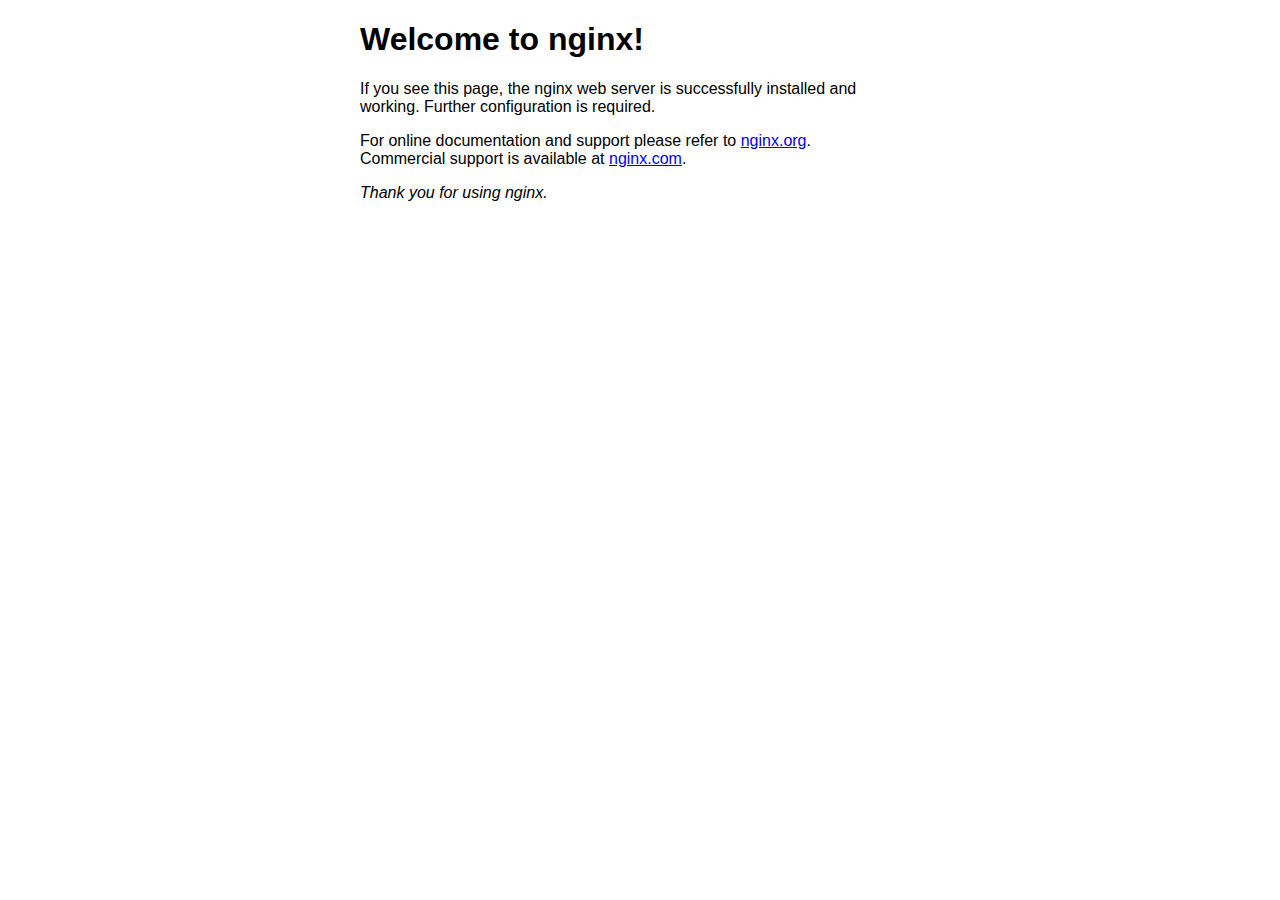
<file: nginx-1.18.0/html/index.html>
<!DOCTYPE html>
<html>
<head>
<title>Welcome to nginx!</title>
<style>
    body {
        width: 35em;
        margin: 0 auto;
        font-family: Tahoma, Verdana, Arial, sans-serif;
    }
</style>
</head>
<body>
<h1>Welcome to nginx!</h1>
<p>If you see this page, the nginx web server is successfully installed and
working. Further configuration is required.</p>

<p>For online documentation and support please refer to
<a href="http://nginx.org/">nginx.org</a>.<br/>
Commercial support is available at
<a href="http://nginx.com/">nginx.com</a>.</p>

<p><em>Thank you for using nginx.</em></p>
</body>
</html>
</file>
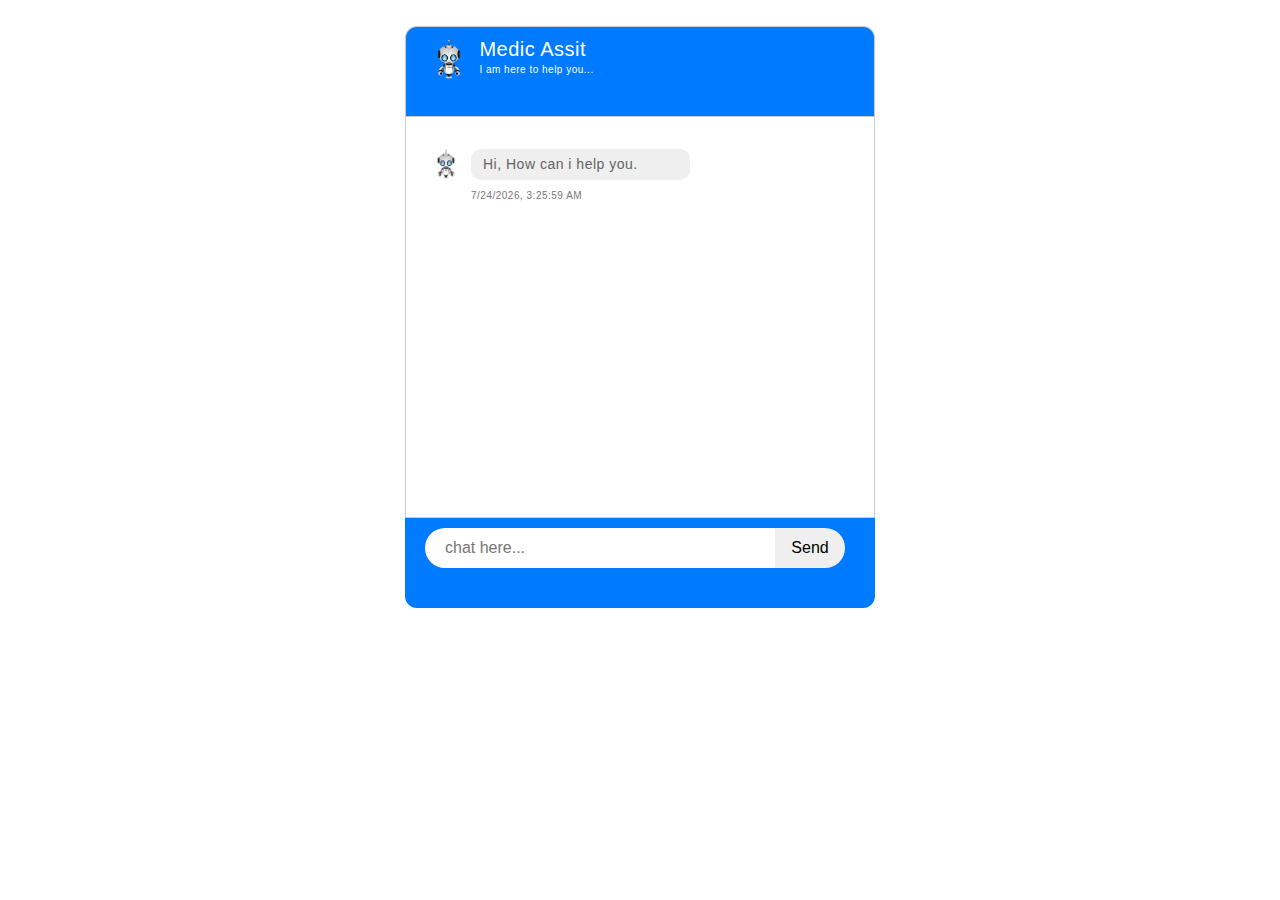
<file: nginx-1.18.0/html/chatbot/index.html>
<html>
<head>
<title> Medic Assit Chatbtot </title>
<link rel="stylesheet" href="style.css">
<link rel="stylesheet" href="https://stackpath.bootstrapcdn.com/bootstrap/4.5.0/css/bootstrap.min.css">
<link rel="stylesheet" href="https://stackpath.bootstrapcdn.com/font-awesome/4.7.0/css/font-awesome.min.css">

</head>
<body onload="welcome_message_html();">
    <div class="container">
        <div class="msg-header">
            <div class="msg-header-img">
            <img src="chatbot_image.png">
            </div>
            <div class="active">
                <h4> Medic Assit</h4>
                <h6> I am here to help you...</h6>
            </div>
        </div>
        <div class="chat-page">
            <div class="msg-inbox">
                <div class="chats">
                    <div class="msg-page">



                    </div>
                </div>
            </div>

            <div class="msg-bottom">
                <div class="input-group">
                    <input type="text"  id="textbox" class="left_text_box" placeholder="chat here...">
                    <input type="submit" id="button" class="send_button" value="Send">
                </div>
            </div>
        </div>
    </div>
</body>
</html>
<script src="script.js" type="text/javascript"></script>
<script src="https://ajax.googleapis.com/ajax/libs/jquery/3.2.1/jquery.min.js"></script>
</file>
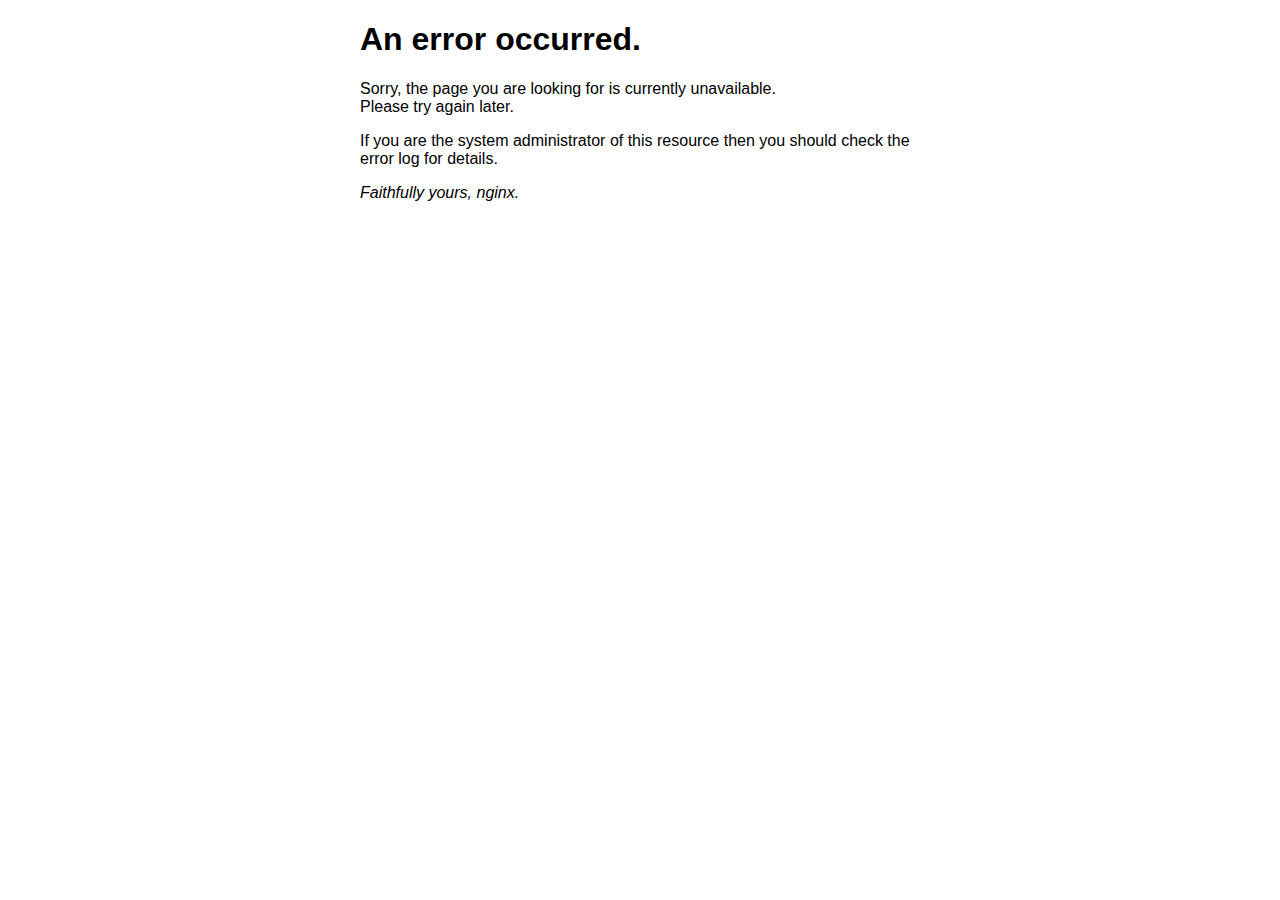
<file: nginx-1.18.0/html/50x.html>
<!DOCTYPE html>
<html>
<head>
<title>Error</title>
<style>
    body {
        width: 35em;
        margin: 0 auto;
        font-family: Tahoma, Verdana, Arial, sans-serif;
    }
</style>
</head>
<body>
<h1>An error occurred.</h1>
<p>Sorry, the page you are looking for is currently unavailable.<br/>
Please try again later.</p>
<p>If you are the system administrator of this resource then you should check
the error log for details.</p>
<p><em>Faithfully yours, nginx.</em></p>
</body>
</html>
</file>
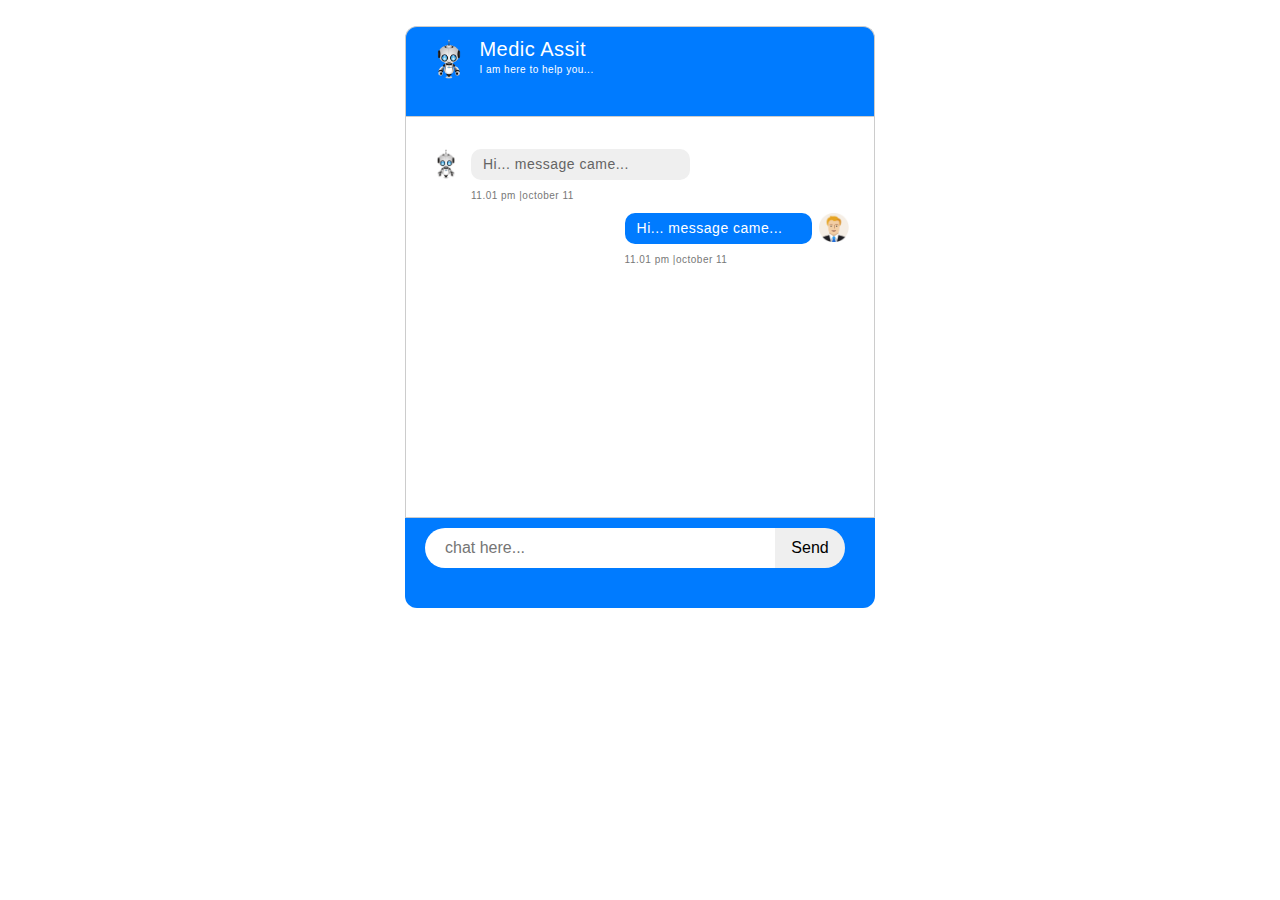
<file: nginx-1.18.0/html/chatbot/index_bkp.html>
<html>
<head>
<title> Medic Assit Chatbtot </title>
<link rel="stylesheet" href="style.css">
<link rel="stylesheet" href="https://stackpath.bootstrapcdn.com/bootstrap/4.5.0/css/bootstrap.min.css">
<link rel="stylesheet" href="https://stackpath.bootstrapcdn.com/font-awesome/4.7.0/css/font-awesome.min.css">

</head>
<body>
    <div class="container">
        <div class="msg-header">
            <div class="msg-header-img">
            <img src="chatbot_image.png">
            </div>
            <div class="active">
                <h4> Medic Assit</h4>
                <h6> I am here to help you...</h6>
            </div>
        </div>
        <div class="chat-page">
            <div class="msg-inbox">
                <div class="chats">
                    <div class="msg-page">

                        <div class="received-chats">
                            <div class="received-chats-img">
                                <img src="chatbot_image.png">
                            </div>
                            <div class="received-msg">
                                <div class="received-msg-inbox">
                                    <p id="send_msg">Hi... message came...</p>
                                    <span class="time">11.01 pm |october 11</span>
                                </div>
                            </div>
                        </div>
                        <div class="outgoing-chats">
                            <div class="outgoing-chats-msg">
                                    <p id="received_msg" >Hi... message came...</p>
                                    <span class="time">11.01 pm |october 11</span>
                            </div>
                            <div class="outgoing-chats-img">
                                <img src="user_img.png">
                            </div>
                        </div>
                    </div>
                </div>
            </div>

            <div class="msg-bottom">
                <div class="input-group">
                    <input type="text"  id="text_box" class="left_text_box" placeholder="chat here...">
                    <input type="submit" id="text_submit" class="send_button" value="Send" onclick="send_button()">
                </div>
            </div>
        </div>
    </div>
</body>
</html>
<script src="script.js"></script>
</file>
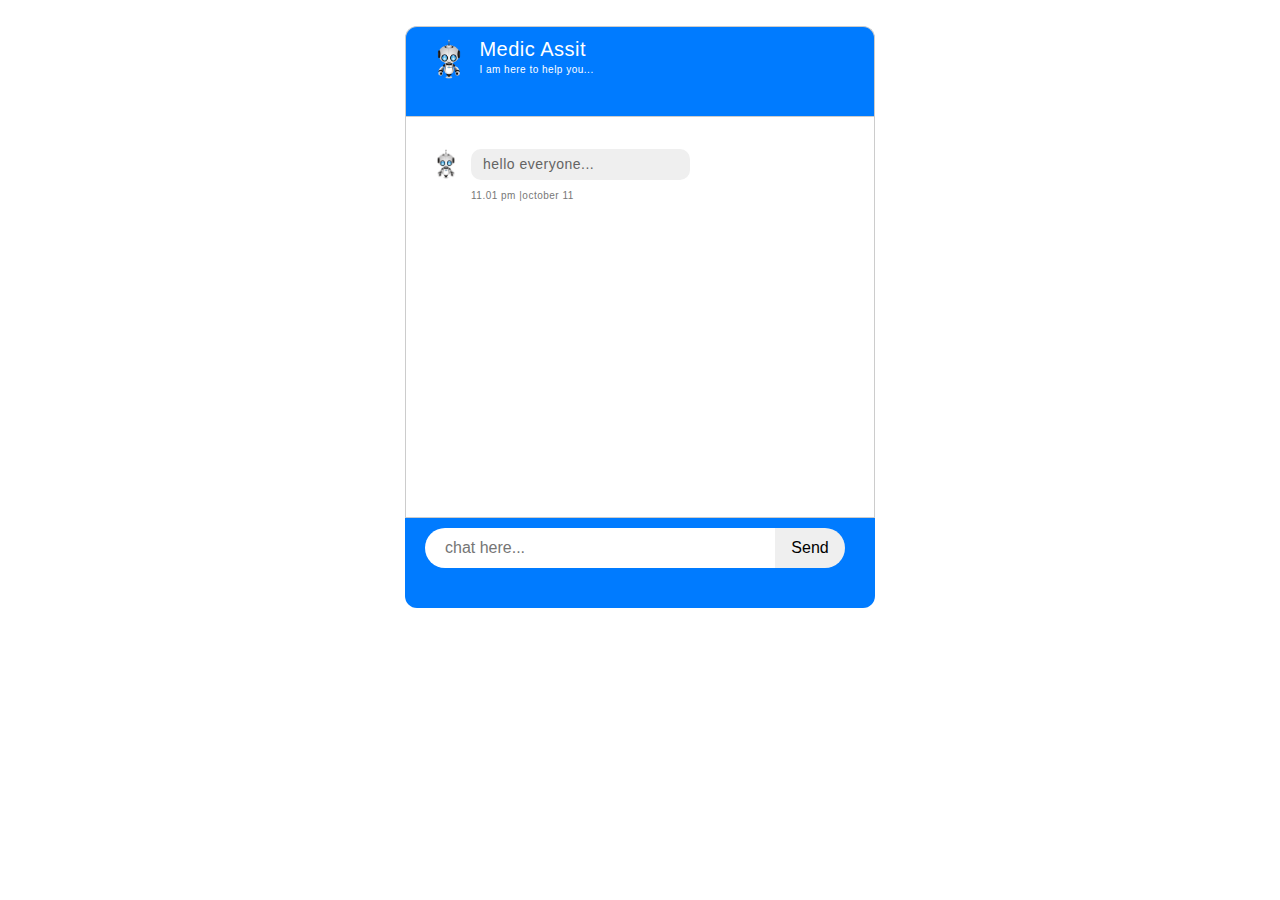
<file: nginx-1.18.0/html/chatbot/index_bkp2.html>
<html>
<head>
<title> Medic Assit Chatbtot </title>
<link rel="stylesheet" href="style.css">
<link rel="stylesheet" href="https://stackpath.bootstrapcdn.com/bootstrap/4.5.0/css/bootstrap.min.css">
<link rel="stylesheet" href="https://stackpath.bootstrapcdn.com/font-awesome/4.7.0/css/font-awesome.min.css">

</head>
<body>
    <div class="container">
        <div class="msg-header">
            <div class="msg-header-img">
            <img src="chatbot_image.png">
            </div>
            <div class="active">
                <h4> Medic Assit</h4>
                <h6> I am here to help you...</h6>
            </div>
        </div>
        <div class="chat-page">
            <div class="msg-inbox">
                <div class="chats">
                    <div class="msg-page">

                        <div class="received-chats">
                            <div class="received-chats-img">
                                <img src="chatbot_image.png">
                            </div>
                            <div class="received-msg">
                                <div class="received-msg-inbox">
                                    <p id="messages"> hello everyone... </p>
                                    <span class="time">11.01 pm |october 11</span>
                                </div>
                            </div>
                        </div>

                    </div>
                </div>
            </div>

            <div class="msg-bottom">
                <div class="input-group">
                    <input type="text"  id="textbox" class="left_text_box" placeholder="chat here...">
                    <input type="submit" id="button" class="send_button" value="Send">
                </div>
            </div>
        </div>
    </div>
</body>
</html>
<script src="script.js"></script>
</file>
<file: nginx-1.18.0/html/chatbot/style.css>
.container
{
    max-width: 500 !important;
    margin: auto;
    margin-top: 2%;
    font-family: sans-serif;
    letter-spacing: 0.5px;

}
img
{
    max-width: 100%;
    border-radius: 20%;
}
.msg-header
{
    border: 1px solid #ccc;
    width: 100%;
    height: 10%;
    border-bottom: none;
    display: inline-block;
    background-color: #007bff;
    border-top-left-radius: 12px;
    border-top-right-radius: 12px;
}
.msg-header-img
{
    border-radius: 50%;
    width: 40px;
    margin-left: 5%;
    margin-top: 12px;
    float: left;
}
.active
{
    width: 150px;
    float: left;
    margin-top: 10px;
}
.active h4
{
    font-size: 20px;
    margin-left: 10px;
    color: #ffff;
}
.active h6
{
    font-size: 10px;
    margin-left: 10px;
    line-height: 2px;
    color: #fff;
}
.chat-page
{
    padding: 0 0 0 0;
}
.msg-inbox
{
    border: 1px solid #ccc;
    overflow: hidden;
    padding-bottom: 30px;
}
.chats
{
    padding: 30px 15px 0 25px;
}

.msg-page
{
    height: 340px;
    overflow-y: auto;
}
.received-chats
{
    overflow: hidden;
    margin: 2px 0px;
}
.received-chats-img
{
    display: inline-block;
    width: 30px;
    float: left;
}
.received-msg
{
    display: inline-block;
    padding: 0 0 0 10px;
    vertical-align: top;
    width: 92%;
}
.received-msg-inbox
{
    width: 57%;
}
.received-msg-inbox p
{
    background: #efefef none repeat scroll 0 0;
    border-radius: 10px;
    color: #646464;
    font-size: 14px;
    margin: 0;
    padding: 5px 10px 5px 12px;
    width: 100%;
}
.time
{
    color: #777;
    display: block;
    font-size: 10px;
    margin: 8px 0 0;
}
.outgoing-chats
{
    overflow: hidden;
    margin: 10px 10px;
}
.outgoing-chats-msg p
{
    background: #007bff none repeat scroll 0 0;
    color: #fff;
    border-radius: 10px;
    font-size: 14px;
    margin: 0;
    color: #fff;
    padding: 5px 10px 5px 12px;
    width: 100%;
}
.outgoing-chats-msg
{
    float: left;
    width: 46%;
    margin-left: 45%;
}
.outgoing-chats-img
{
    display: inline-block;
    width: 30px;
    float: right;
}
.msg-bottom
{
    position: relative;
    height: 10%;
    background-color: #007bff;
    border-bottom-left-radius: 12px;
    border-bottom-right-radius: 12px;
}
.input-group
{
    float: left;
    margin-top: 10px;
    margin-right: 10px;
    margin-left: 20px;
    margin-bottom: 10px;
    outline: none !important;
    border-radius: 20px;
    width:90% !important;
    background-color: none;
}
.form-control
{
    border:none !important;
    border-radius: 2px !important;
}
.input-group-text
{
    background: transparent !important;
    border: none !important;
}
.input-group-append
{
    margin-top: 10px;
}
.input-group .fa
{
    color: #007bff;
    float: right;
}
.left_text_box
{
    border-top-left-radius: 30px;
    border-bottom-left-radius: 30px;
    border: 2px solid #73AD21;
    padding: 20px;
    width: 350px;
    height: 10px;
    border-color: none !important;
    border: none;
    outline: none;    
}
.left_text_box:focus
{
    border-color: none !important;
    box-shadow: none !important;
}
input[type=text]:focus {
    border: none;
  }
.send_button
{
    float: right;
    border-bottom-right-radius: 30px;
    border-top-right-radius: 30px;
    width: 70;
    outline: none;
    border: none;
}
</file>
